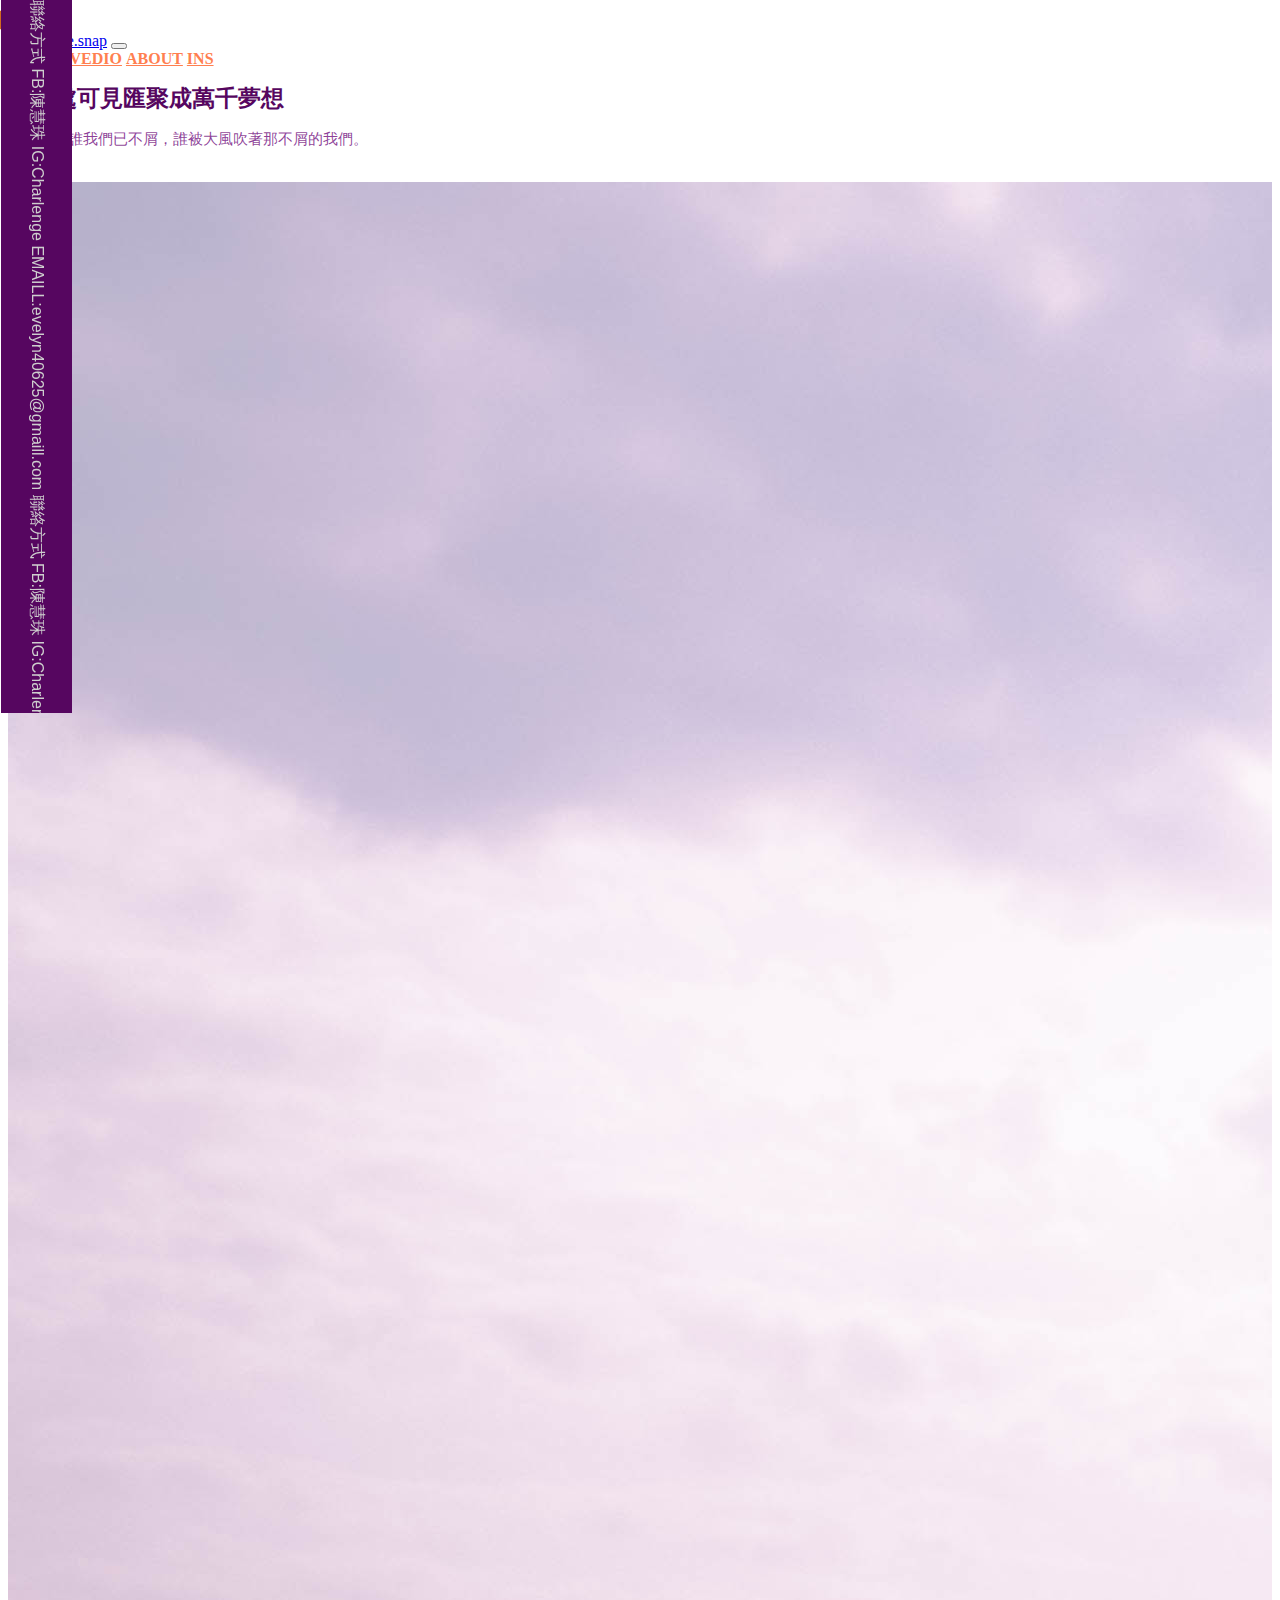
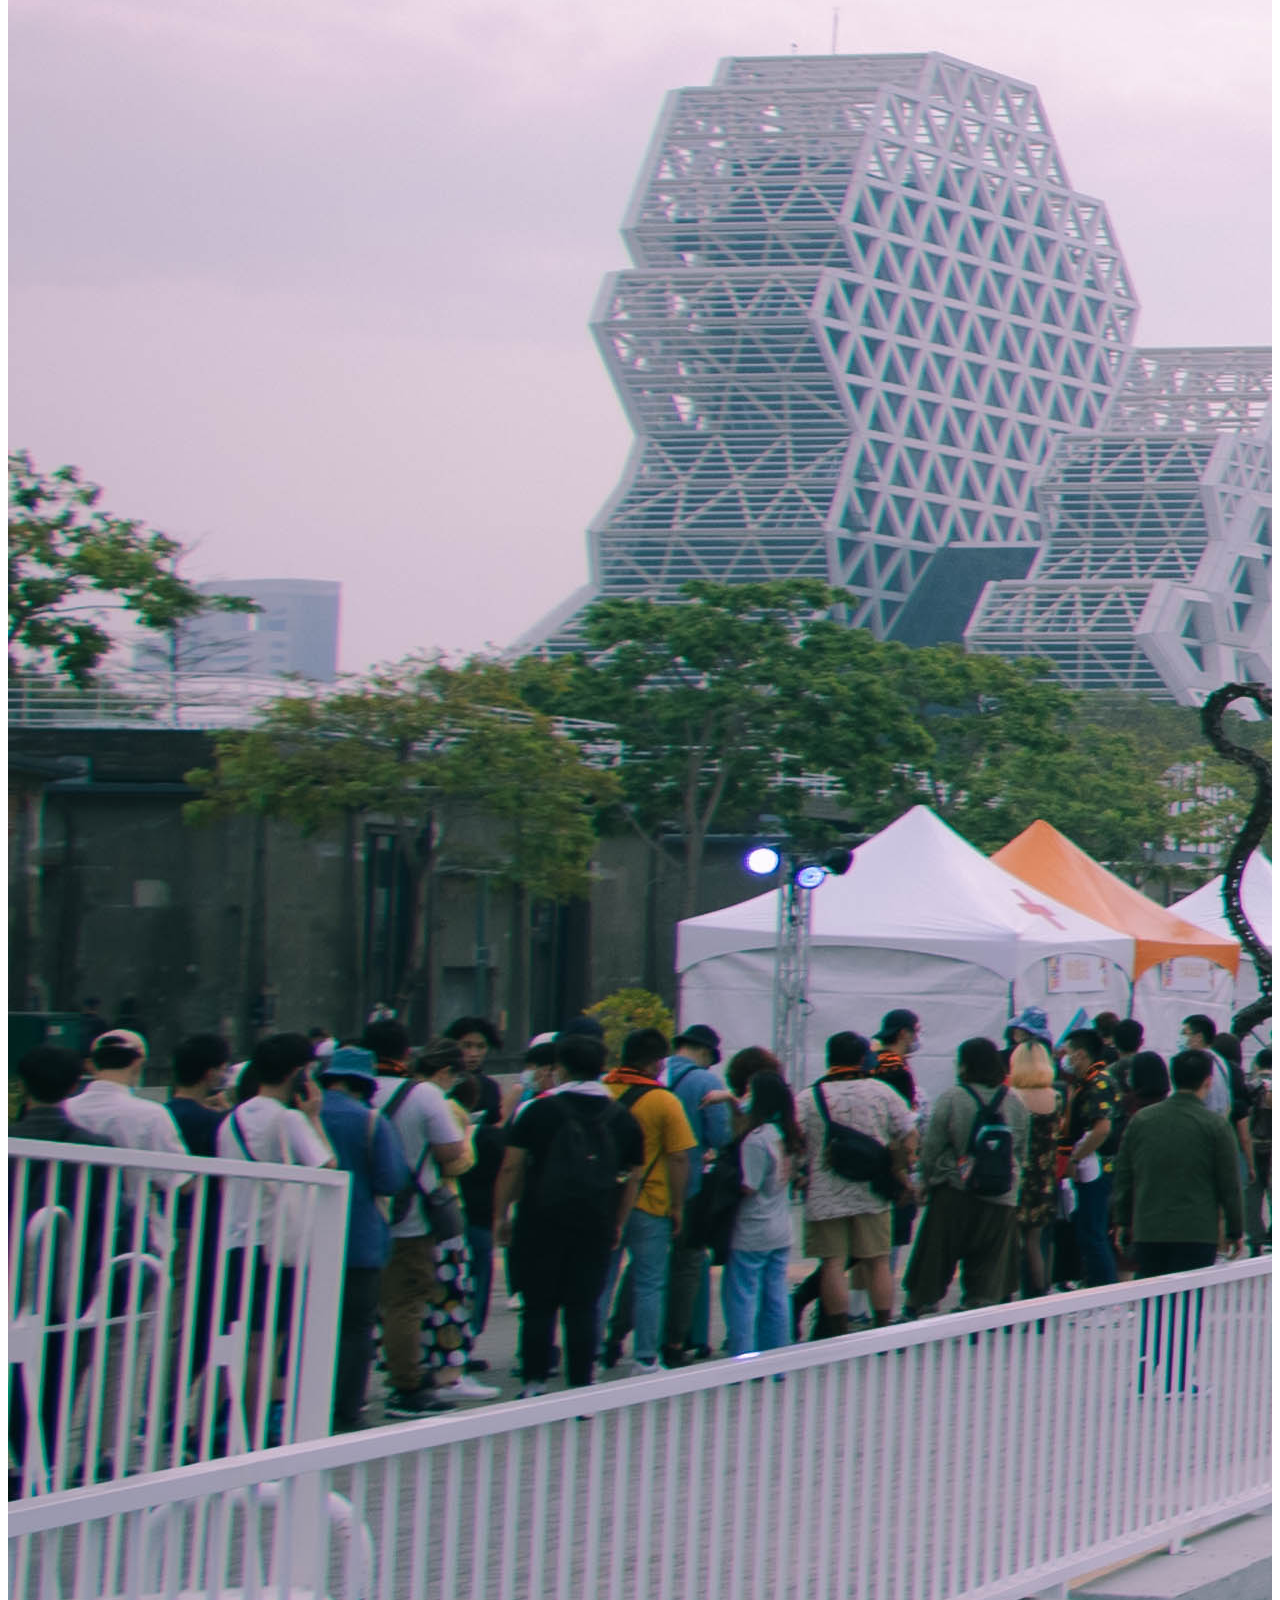
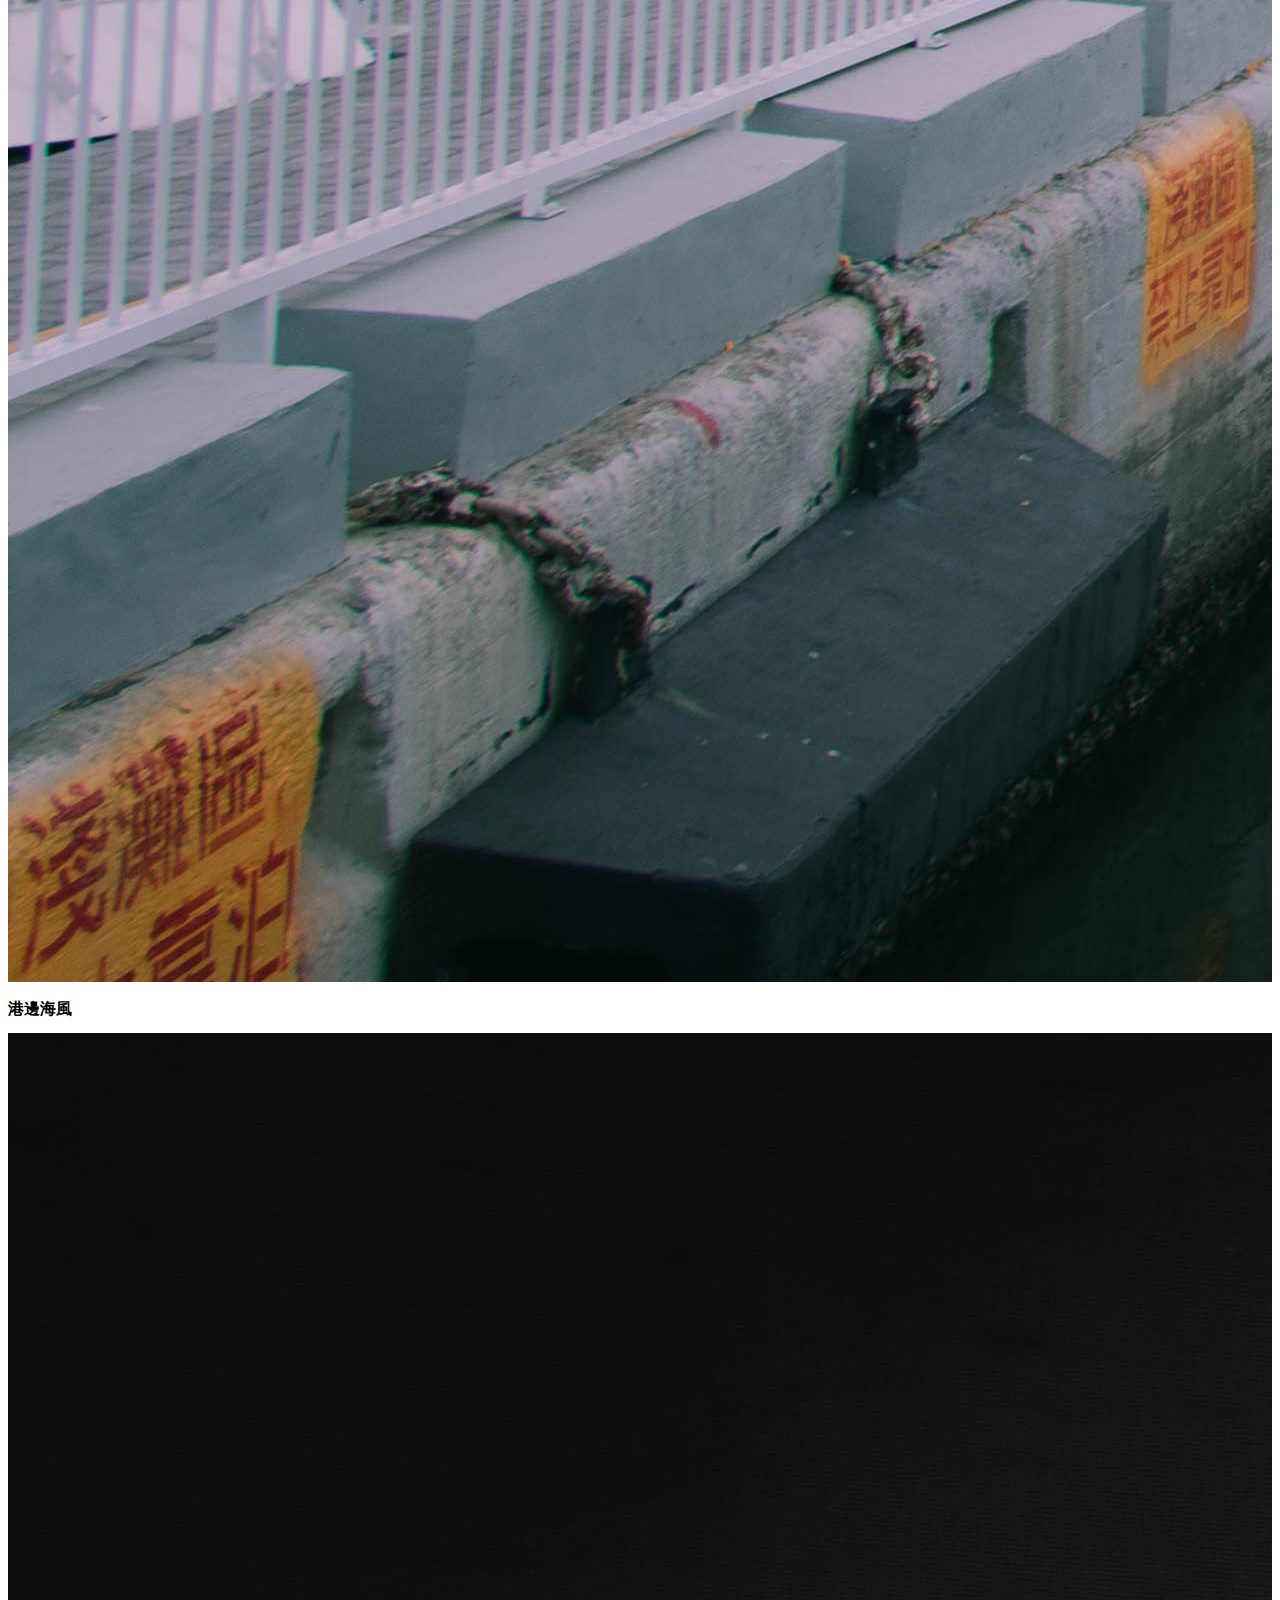
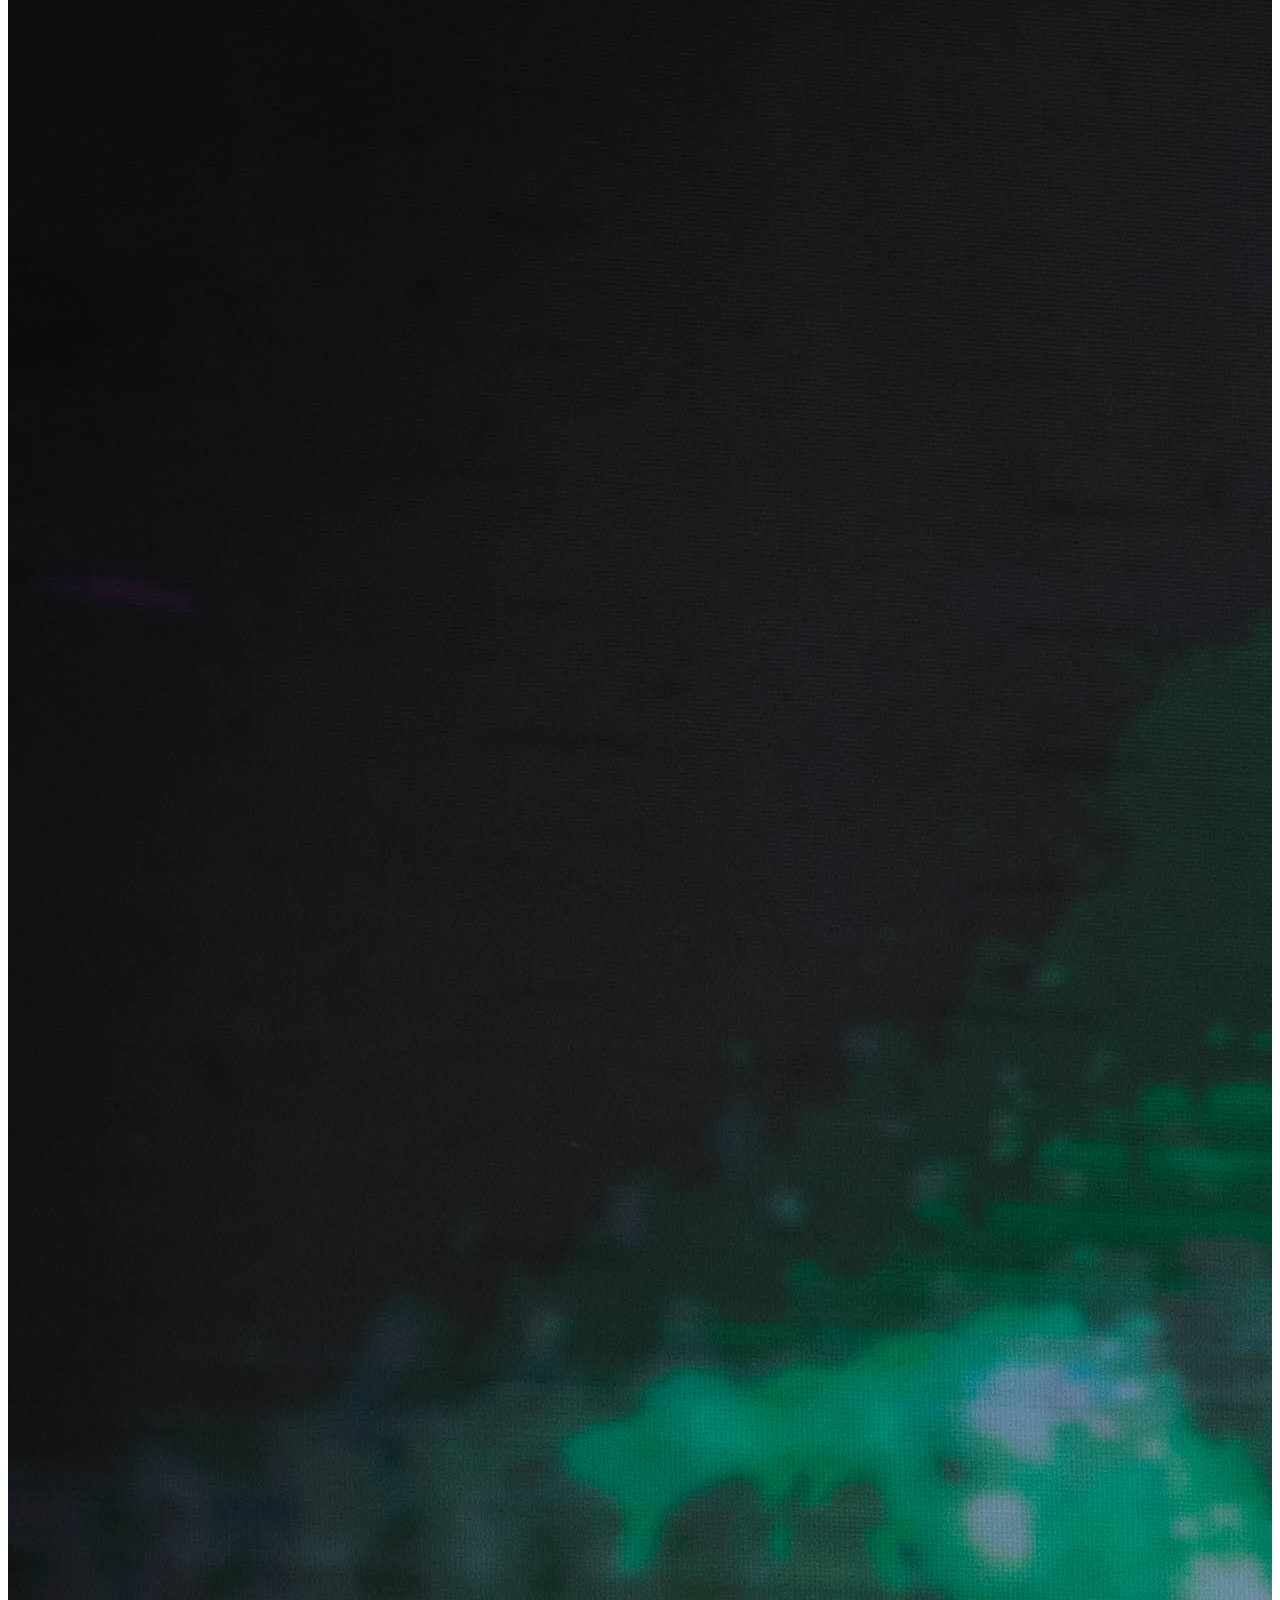
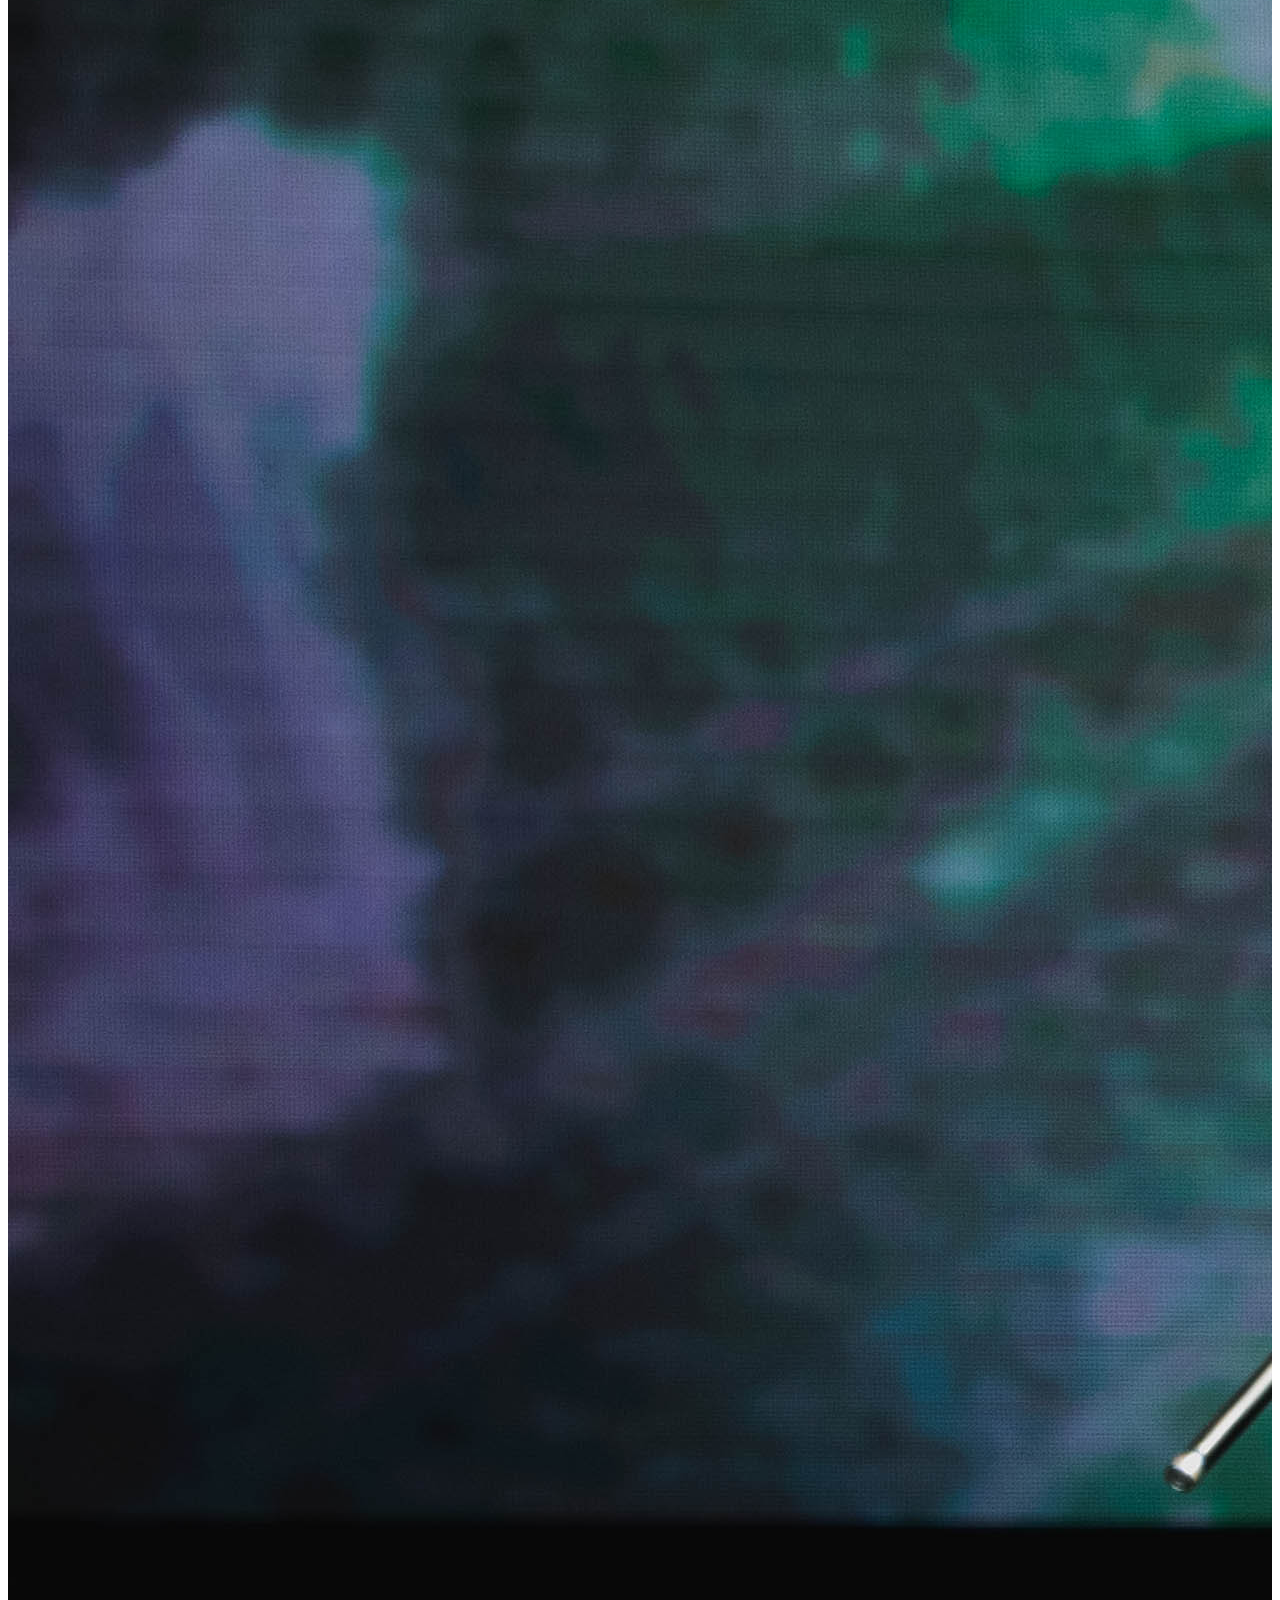
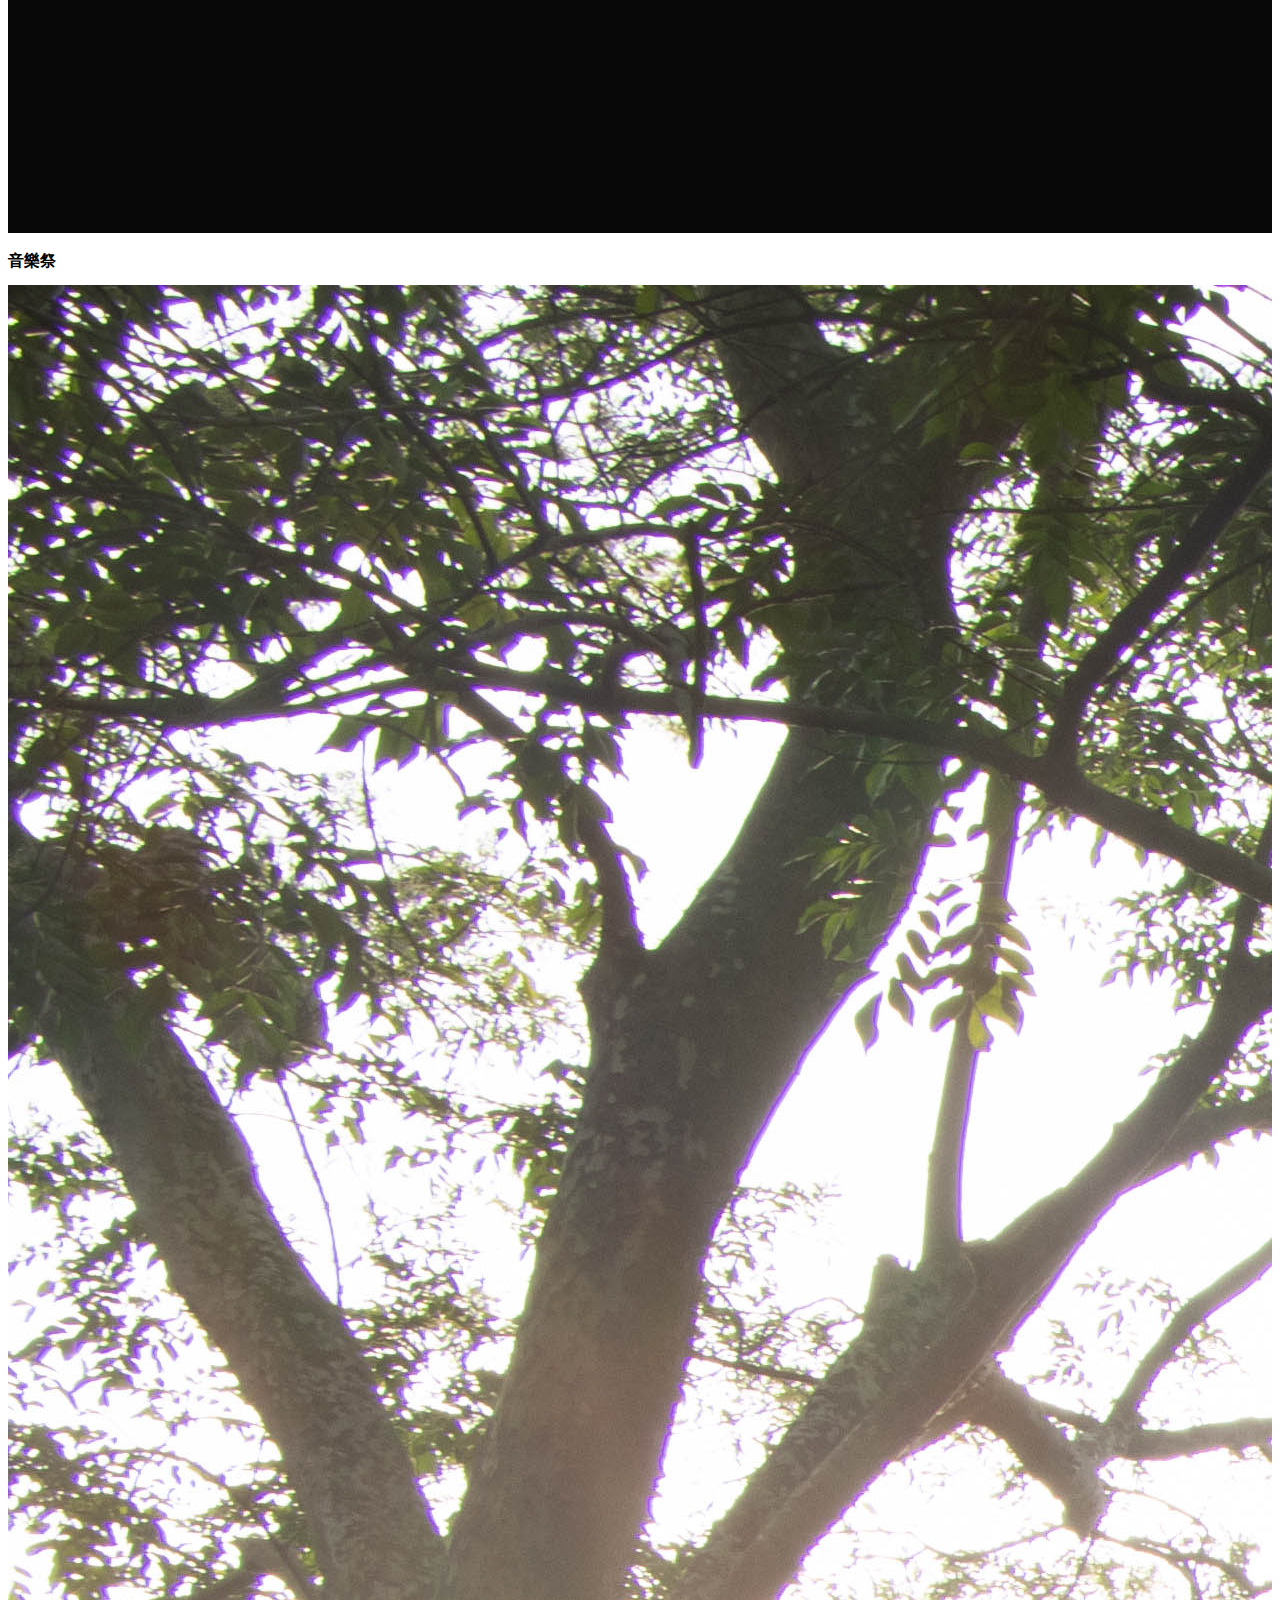
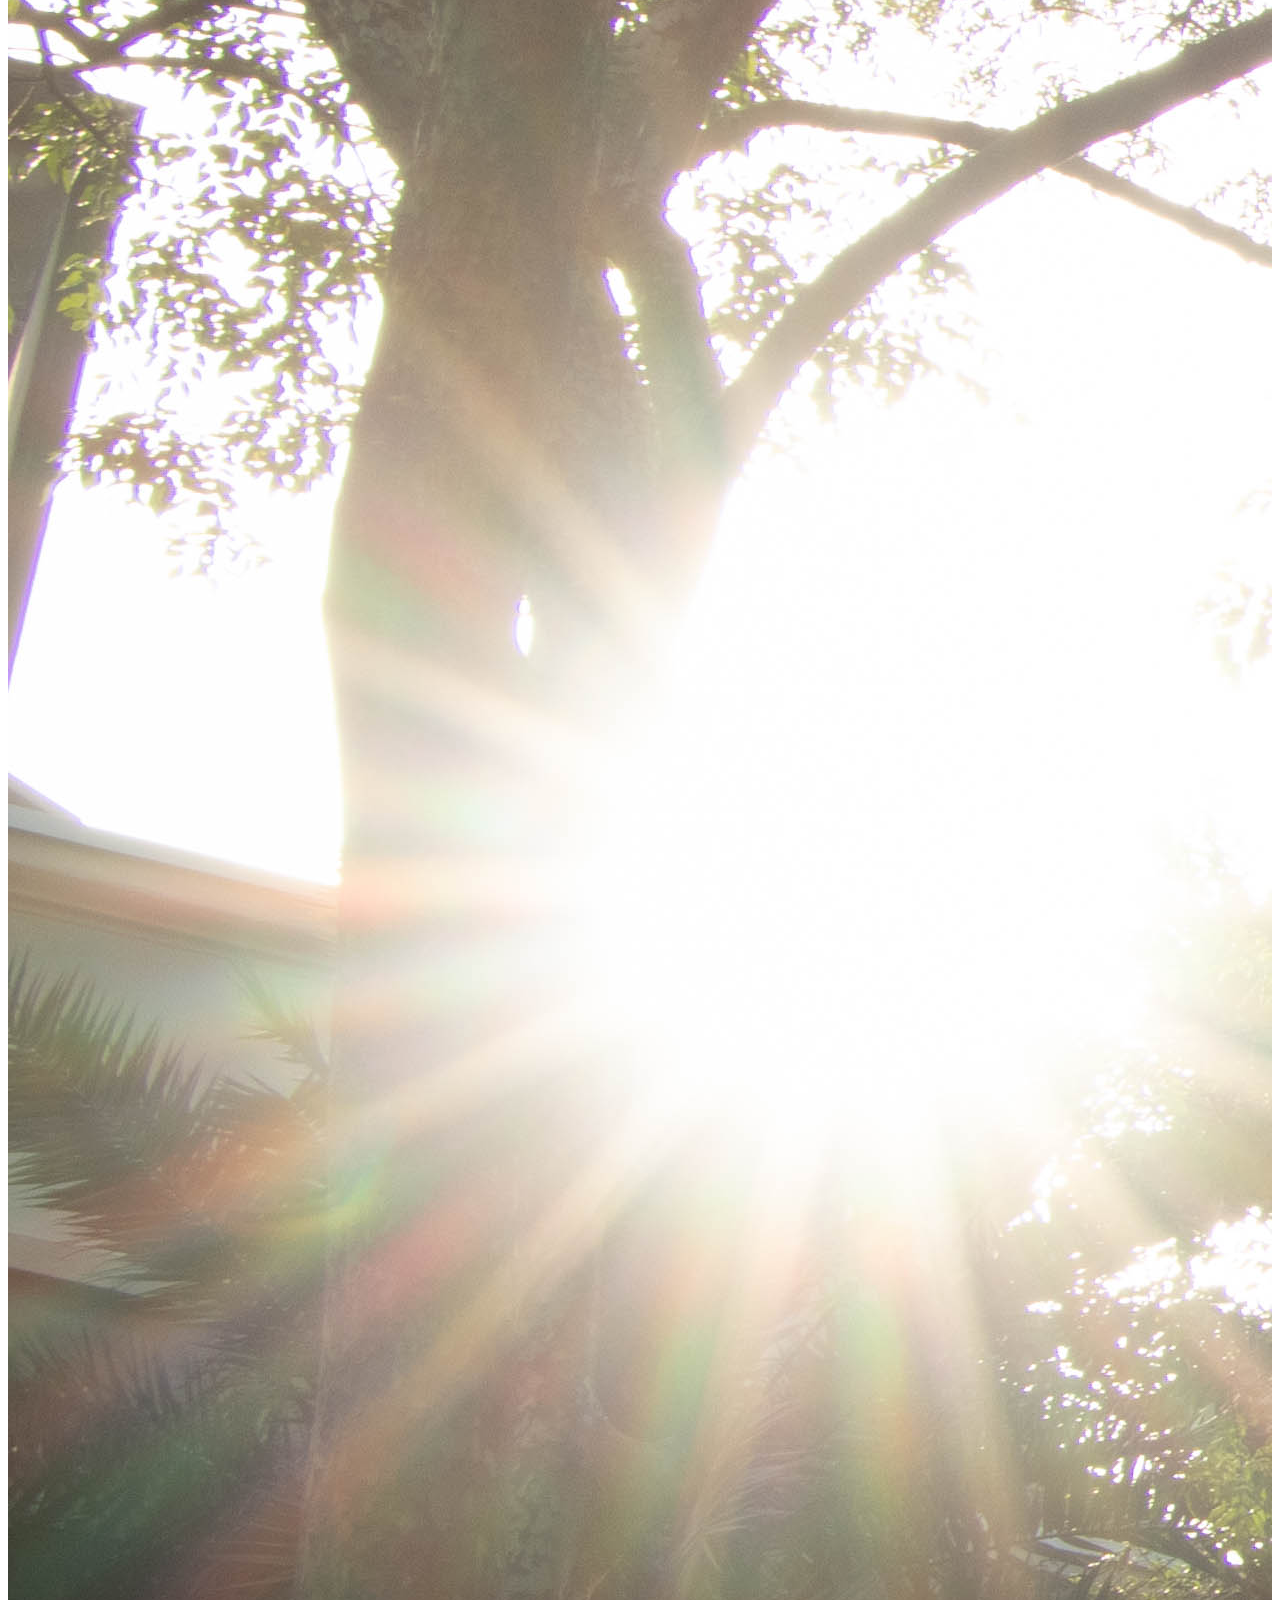
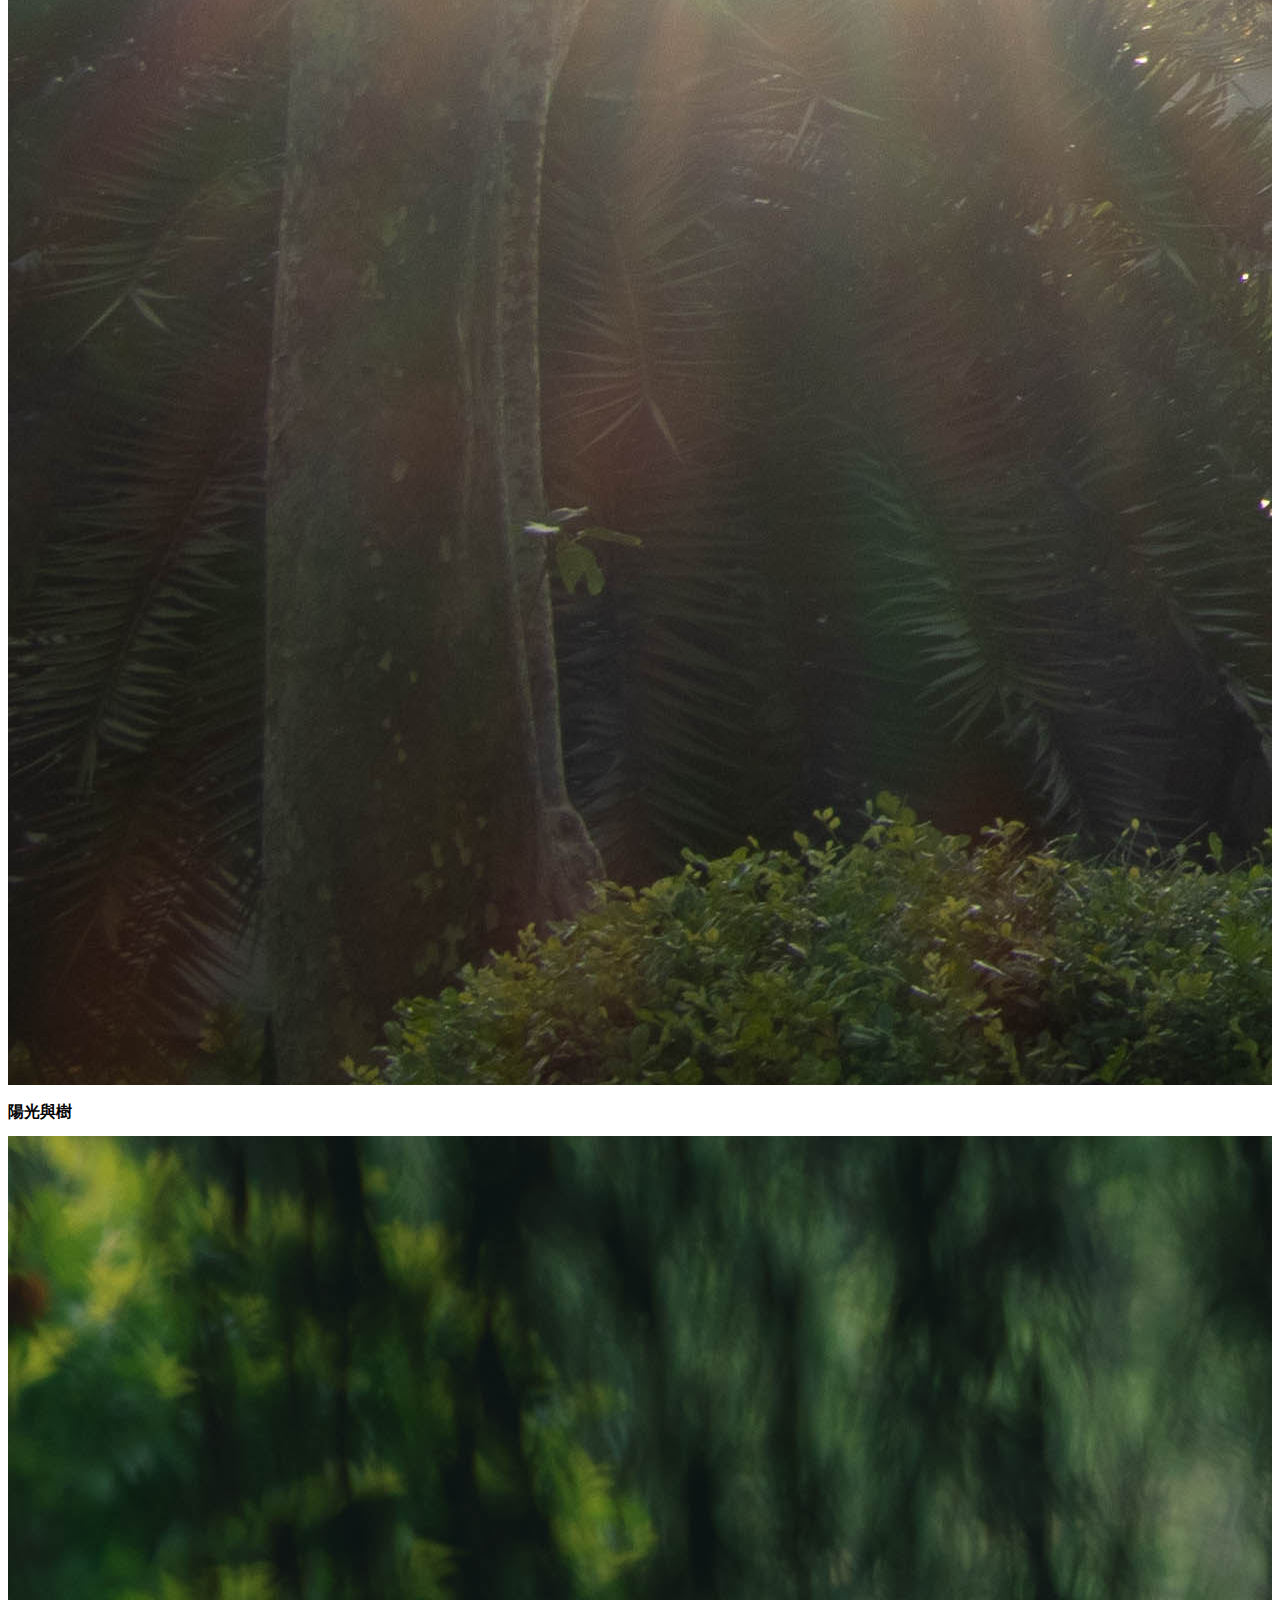
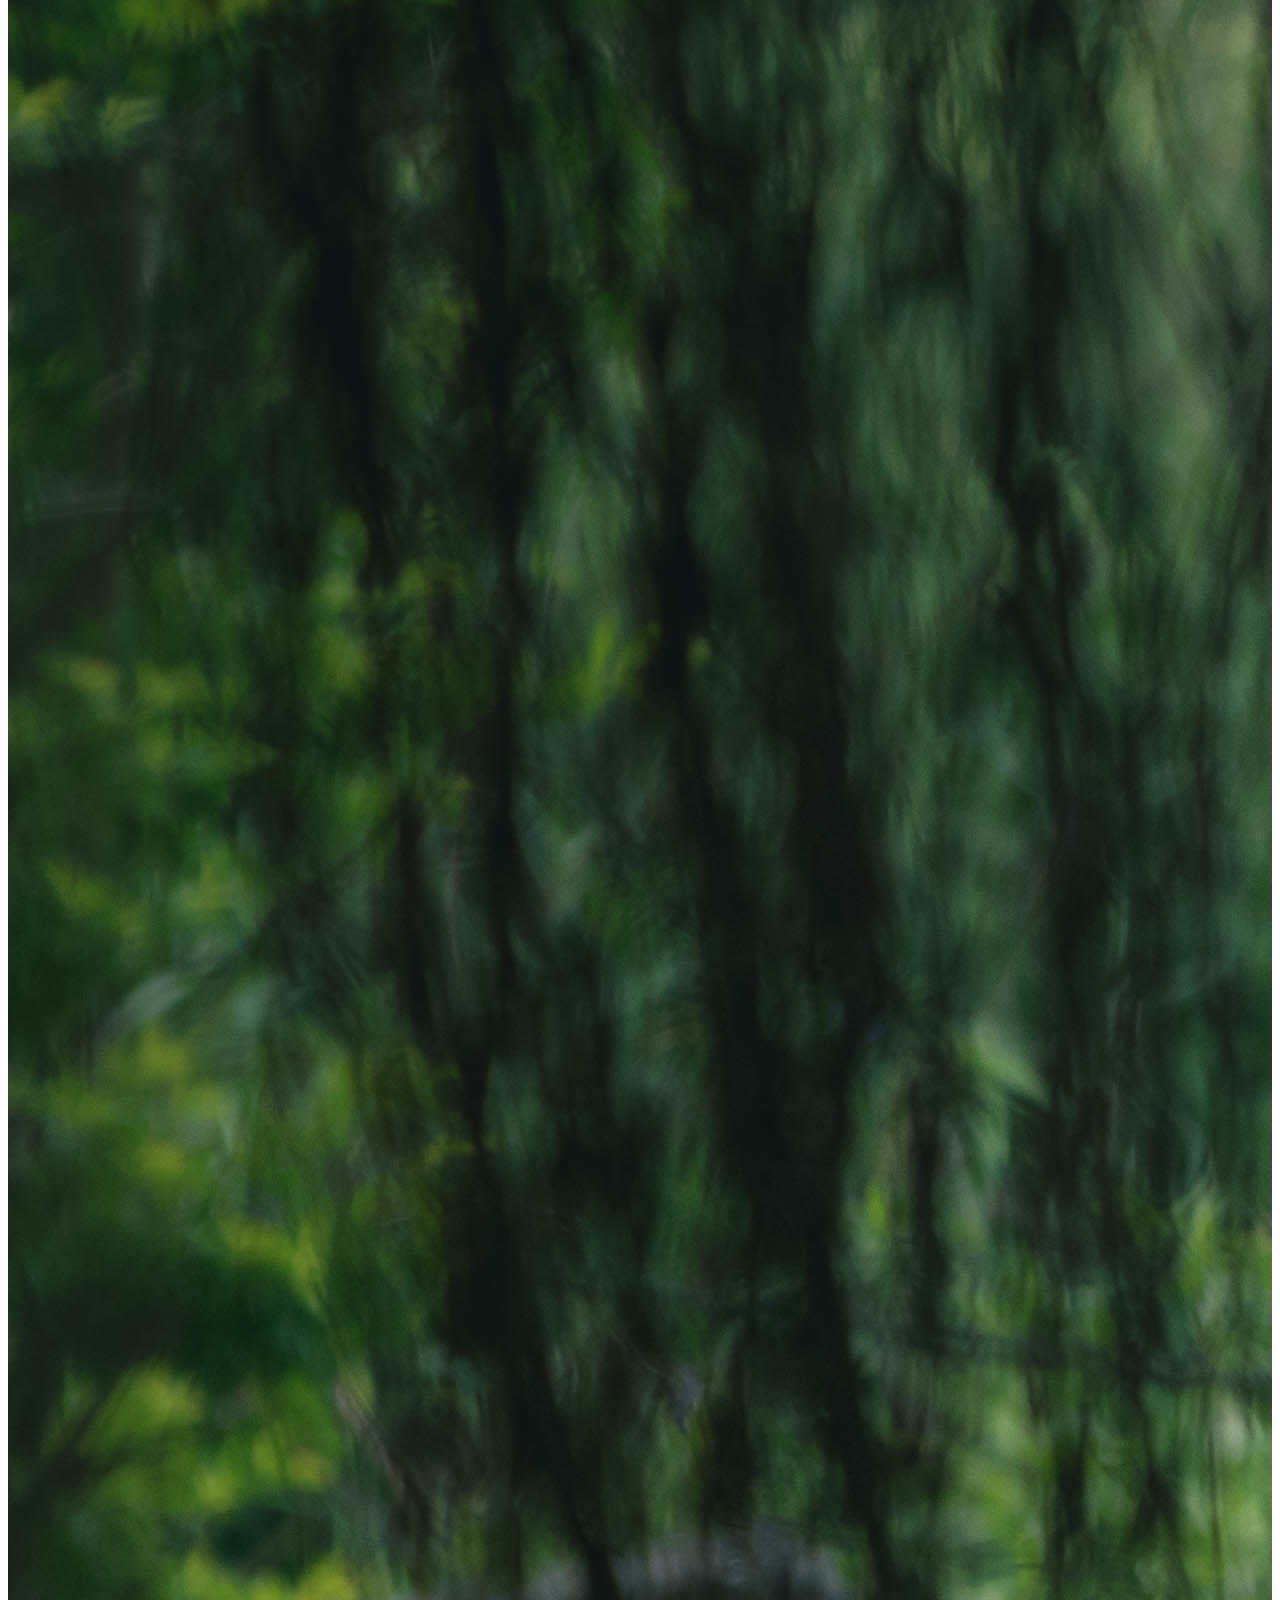
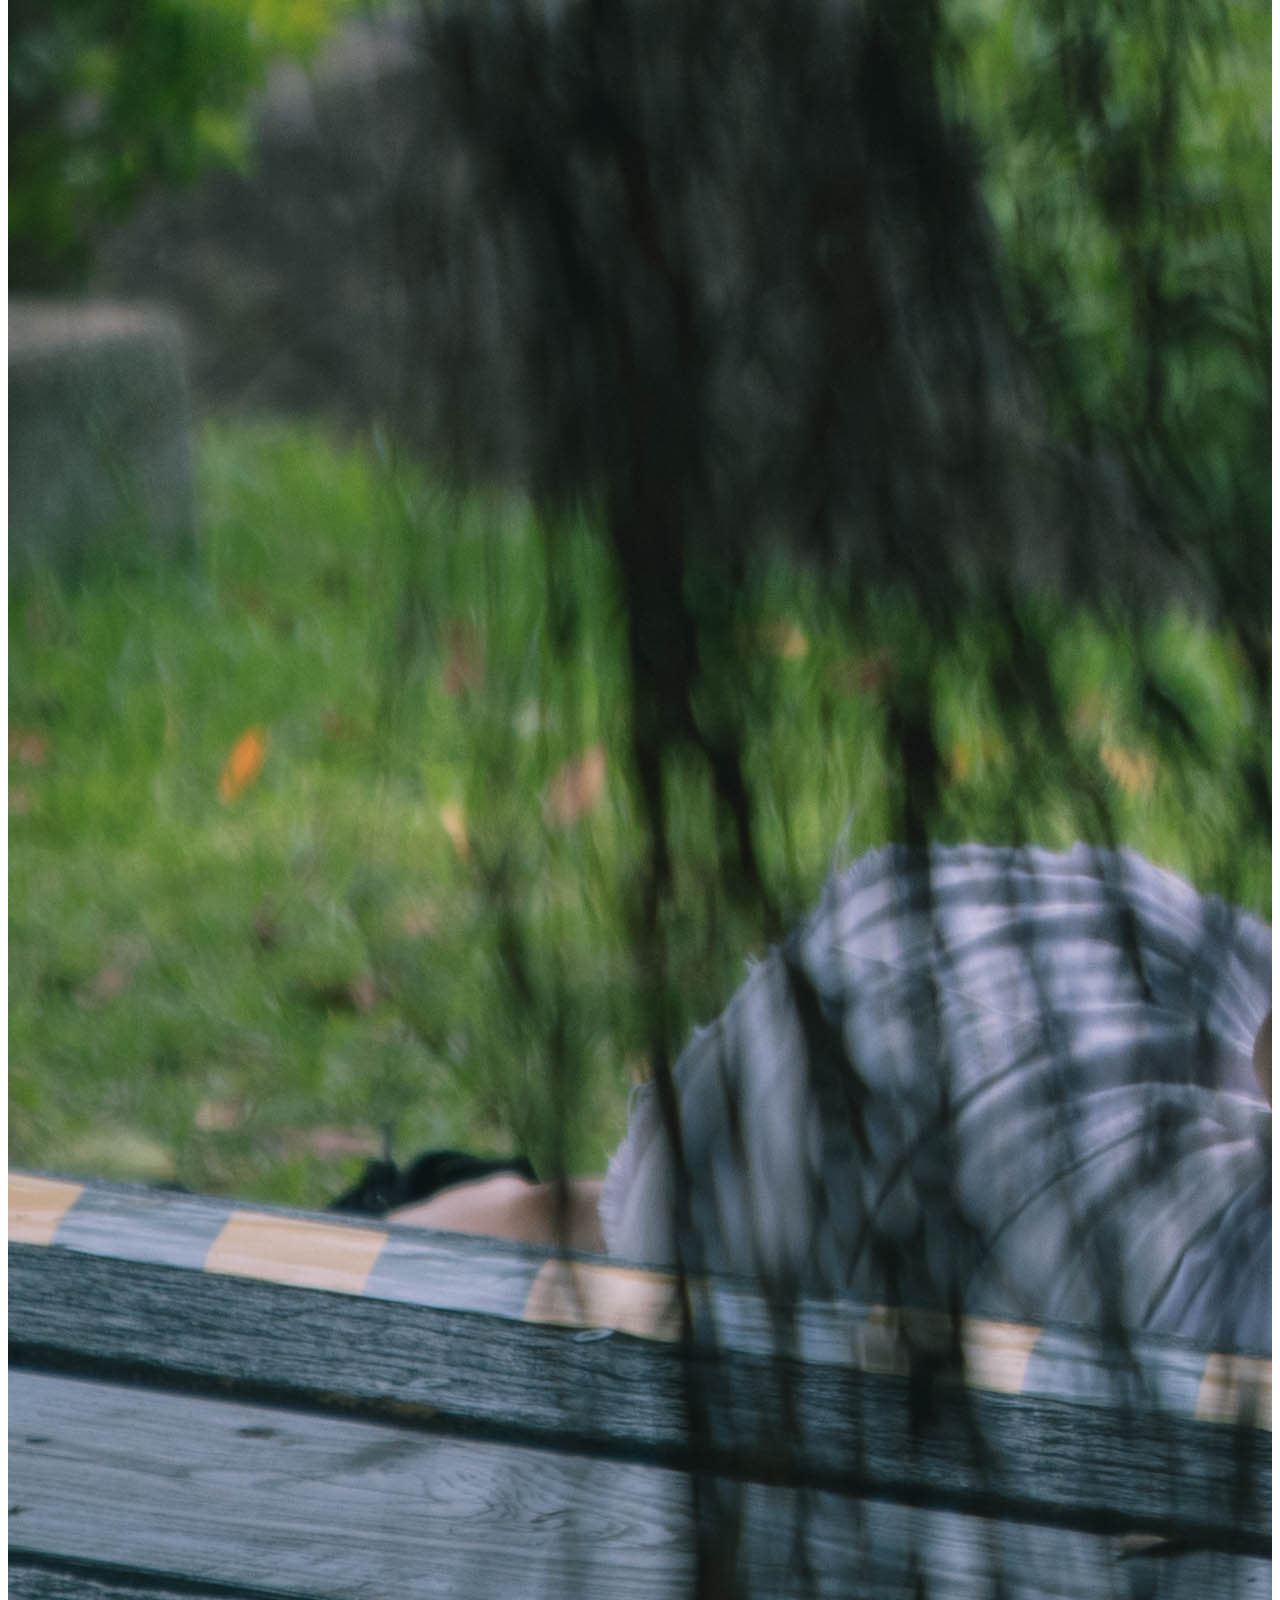
<file: index.html>
<!DOCTYPE html>
<html lang="tw">
<head>
    <meta charset="UTF-8">
    <meta http-equiv="X-UA-Compatible" content="IE=edge">
    <meta name="viewport" content="width=device-width, initial-scale=1.0">
    <title>Charlenge</title>
    <link href="https://cdn.jsdelivr.net/npm/bootstrap@5.1.3/dist/css/bootstrap.min.css" rel="stylesheet" integrity="sha384-1BmE4kWBq78iYhFldvKuhfTAU6auU8tT94WrHftjDbrCEXSU1oBoqyl2QvZ6jIW3" crossorigin="anonymous">
    <link rel="stylesheet" href="style.css">
</head>
<body>
    <div class="loading">

        <div>WELCOME TO Charlenge.snap!!</div>
    </div>
    
    
    <div class="cursor"></div>
    <script src="https://ajax.googleapis.com/ajax/libs/jquery/3.6.0/jquery.min.js"></script>
    <script src="home.js"></script>
    
    <nav class="navbar navbar-expand-lg navbar-light">
        <div class="container">
          <a class="navbar-brand py-3 col-8 text-warning fs-3" href="file:///C:/Users/Lenovo/Documents/%E7%B6%B2%E8%A6%8F/%E7%B6%B2%E8%A6%8F%E6%9C%9F%E4%B8%AD%E5%A0%B1%E5%91%8A08211325-%E9%99%B3%E6%85%A7%E7%8F%A0/%E7%B6%B2%E9%A0%81/index.html#">Charlenge.snap</a>
          <button class="navbar-toggler" type="button" data-bs-toggle="collapse" data-bs-target="#navbarNavAltMarkup" aria-controls="navbarNavAltMarkup" aria-expanded="false" aria-label="Toggle navigation">
            <span class="navbar-toggler-icon"></span>
          </button>
          <div class="collapse navbar-collapse" id="navbarNavAltMarkup">
            <div class="navbar-nav">
              <a class="col-8  text-main" aria-current="page" href="file:///C:/Users/Lenovo/Documents/%E7%B6%B2%E8%A6%8F/%E7%B6%B2%E8%A6%8F%E6%9C%9F%E4%B8%AD%E5%A0%B1%E5%91%8A08211325-%E9%99%B3%E6%85%A7%E7%8F%A0/%E7%B6%B2%E9%A0%81/photo.html">PHOTO</a>
              <a class="col-8  text-main" href="https://www.youtube.com/channel/UC0HmcwPUydVAgCq1DxmR_Ng/featured">VEDIO</a>
              <a class="col-8  text-main" href="#">ABOUT</a>
              <a class="col-8  text-main" href="https://www.instagram.com/charlenge/" tabindex="-1" aria-disabled="true">INS</a>
            </div>
          </div>
        </div>
      </nav>
    <div class="container-fluid text-center py-5 ">
            <h1 class="power-word">將隨處可見匯聚成萬千夢想</h1>
            
              <p class="pws">大風吹著誰我們已不屑，誰被大風吹著那不屑的我們。 </p>
            
    </div>
    
    <div class="box">
        <div class="text">
          聯絡方式   FB:陳慧珠   IG:Charlenge   EMAILL:evelyn40625@gmaill.com   聯絡方式   FB:陳慧珠   IG:Charlenge   EMAILL:evelyn40625@gmaill.com
        </div>
    </div>
    <div class="container">
        <div id="carouselExampleIndicators" class="carousel slide" data-bs-ride="carousel">
          <div class="carousel-indicators">
            <button type="button" data-bs-target="#carouselExampleIndicators" data-bs-slide-to="0" class="active"
              aria-current="true" aria-label="Slide 1"></button>
            <button type="button" data-bs-target="#carouselExampleIndicators" data-bs-slide-to="1"
              aria-label="Slide 2"></button>
          </div>
          <div class="carousel-inner">
            <div class="carousel-item active">
              <div class="row">
                <div class="col-4">
                  <div class="bg-light text-black-50 box-wrap">
                    <div class="img-wrap">
                      <img src="1-1.jpg" class="img-fluid" alt="">
                    </div>
                    <div class="text-wrap p-3">
                      <h2>港邊海風</h2>
                      
                    </div>
                  </div>
                </div>
                <div class="col-4">
                  <div class="bg-light text-black-50 box-wrap">
                    <div class="img-wrap">
                      <img src="1-2.jpg" class="img-fluid" alt="">
                    </div>
                    <div class="text-wrap p-3">
                      <h2>音樂祭</h2>
                    
                    </div>
                  </div>
                </div>
                <div class="col-4">
                  <div class="bg-light text-black-50 box-wrap">
                    <div class="img-wrap">
                      <img src="1-3.jpg" class="img-fluid" alt="">
                    </div>
                    <div class="text-wrap p-3">
                      <h2>陽光與樹</h2>
                      
                    </div>
                  </div>
                </div>
              </div>
            </div>
            <div class="carousel-item">
              <div class="row">
                <div class="col-4">
                  <div class="bg-light text-black-50 box-wrap">
                    <div class="img-wrap">
                      <img src="1-4.jpg" class="img-fluid" alt="">
                    </div>
                    <div class="text-wrap p-3">
                      <h2>忙裡偷閒</h2>
                     
                    </div>
                  </div>
                </div>
                <div class="col-4">
                  <div class="bg-light text-black-50 box-wrap">
                    <div class="img-wrap">
                      <img src="1-5.jpg" class="img-fluid" alt="">
                    </div>
                    <div class="text-wrap p-3">
                      <h2>波比</h2>
                      
                    </div>
                  </div>
                </div>
                <div class="col-4">
                  <div class="bg-light text-black-50 box-wrap">
                    <div class="img-wrap">
                      <img src="1-7.jpg" class="img-fluid" alt="">
                    </div>
                    <div class="text-wrap p-3">
                      <h2>第二市場</h2>
                      
                    </div>
                  </div>
                </div>
              </div>
            </div>
          </div>
          <button class="carousel-control-prev" type="button" data-bs-target="#carouselExampleIndicators"
            data-bs-slide="prev">
            <span class="carousel-control-prev-icon" aria-hidden="true"></span>
            <span class="visually-hidden">Previous</span>
          </button>
          <button class="carousel-control-next" type="button" data-bs-target="#carouselExampleIndicators"
            data-bs-slide="next">
            <span class="carousel-control-next-icon" aria-hidden="true"></span>
            <span class="visually-hidden">Next</span>
          </button>
        </div>
      </div>
    
    
    
    <script src="https://ajax.googleapis.com/ajax/libs/jquery/3.6.0/jquery.min.js"></script>
    <script src="home.js"></script>
</body>
<script src="https://cdn.jsdelivr.net/npm/bootstrap@5.1.3/dist/js/bootstrap.bundle.min.js" integrity="sha384-ka7Sk0Gln4gmtz2MlQnikT1wXgYsOg+OMhuP+IlRH9sENBO0LRn5q+8nbTov4+1p" crossorigin="anonymous"></script>
</html>
</file>
<file: style.css>
.loading{
    position: fixed;
    top: 0;
    bottom: 0;
    left: 0;
    right: 0;
    width: 100%;
    height: 100vh;
    background: coral;
    color: rgb(86, 6, 96);
    font-weight: bold;
    font-family: Impact, Haettenschweiler, 'Arial Narrow Bold', sans-serif;
    display: flex;
    justify-content: center;
    align-items: center;
    font-family: sans-serif;
    font-size: 36px;

}


.cursor{
    position: relative;
    width: 24px;
    height: 24px;
    background: chocolate;
    border-radius: 50%;
    left: -12px;
    right: -12px;
    animation: color 7s infinite;
    
    

    
    
}


@keyframes color{
    from{
        background: rgb(255, 237, 230);
    }
    20%{
        background: rgb(255, 154, 118);
    }
    60%{
        background: coral;
    }
    80%{
        background: rgb(255, 208, 190);
    }

}

.box{
    position: absolute;
    width: 713px;
    left: 72px;
    top: 0;
    background: rgb(86, 6, 96);
    color: aliceblue;
    font-family: sans-serif;
    padding: 25px 0;
    overflow: hidden; 
    transform: rotate(90deg);
    transform-origin: 0 0;
    filter: opacity(1);
    transition: all 1s;
}
.box:hover{
    filter: opacity(45%);
}



.text{
    white-space: nowrap;
    font-size: 16px;
    font-family: sans-serif;
    font-weight: 400;
    color: rgb(206, 206, 206);
    
    animation: run 15s linear infinite;

}

@keyframes run{
    from{

        transform: translateX(0);
    }
    to{
        transform: translateX(-1081px);
    }
}

.power-word{
    font-size: 23px;
    font-family: sans-serif;
    font-weight: 800;
    
    color: rgb(86, 6, 96);
}
.pws{
    font-size: 15px;
    font-family: sans-serif;
    font-weight: 400;
    color: rgba(118, 20, 131, 0.822);
}


.text-main{
    color: coral;
    font-weight: bold;

}

.text-main:hover{
    color: rgb(86, 6, 96);

}
h1{
    color: coral;
}

.red{
    color: aquamarine;
}

.h2,h2 {
    font-size: medium;
    font-family: sans-serif;
}

.box-wrap:hover .img-wrap img {
    transform: scale(1.1);
}

.img-wrap {
    overflow: hidden;
}

.box-wrap .img-wrap img {
    transition: all .3s;
}


.box-01{
    position: absolute;
    width: auto;
    left: 72px;
    top: 0;
    background: rgb(86, 6, 96);
    color: aliceblue;
    font-family: sans-serif;
    padding: 25px 0;
    overflow: hidden; 
    transform: rotate(90deg);
    transform-origin: 0 0;
    filter: opacity(1);
    transition: all 1s;
}
.box-01:hover{
    filter: opacity(45%);
}



.text-01{
    white-space: nowrap;
    
    animation: run 15s linear infinite;

}

@keyframes run{
    from{

        transform: translateX(0);
    }
    to{
        transform: translateX(-1081px);
    }
}

.card-img-top{
    filter: opacity(5%);
    transition: all 1s;
}
.card-img-top:hover{
    filter: opacity(1)
}

.word{
    position: fixed;
    font-size: 15px;
    font-family: sans-serif;
    font-weight: 550;
    color: rgba(118, 20, 131, 0.822);
}
</file>
